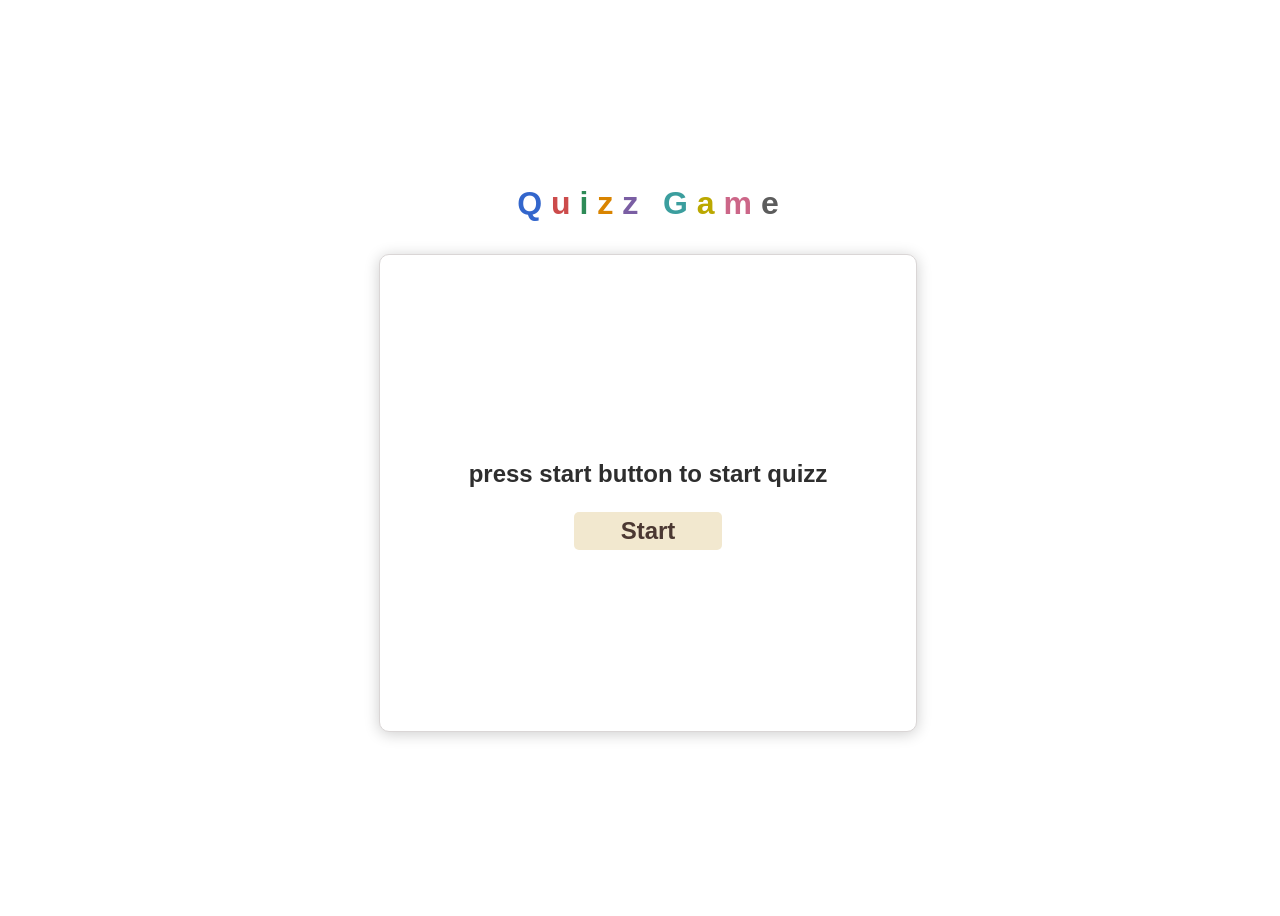
<file: index.html>
<!DOCTYPE html>
<html lang="en">
<head>
    <meta charset="UTF-8">
    <meta name="viewport" content="width=device-width, initial-scale=1.0">
    <title>Quizz</title>
    <link rel="stylesheet" href="style.css">
</head>
<body>
    <div class="quizz-title">  
        <span class="soft-blue">Q</span>
        <span class="soft-red">u</span>
        <span class="soft-green">i</span>
        <span class="soft-orange">z</span>
        <span class="soft-purple">z</span>
        <span class="soft-teal">G</span>
        <span class="soft-yellow">a</span>
        <span class="soft-pink">m</span>
        <span class="soft-gray">e</span>
    </div>
    <section class="hero-section">
        <div class="quetion-display" id ="content">
            <p>press start button to start quizz</p>
        </div>
        <div  class="start-button" id="clear">
            <button class="s-button" onclick="loadpage('questions.html');">Start</button>
        </div>
    </section>

    <script src="script.js"></script>
    
</body>
</html>
</file>
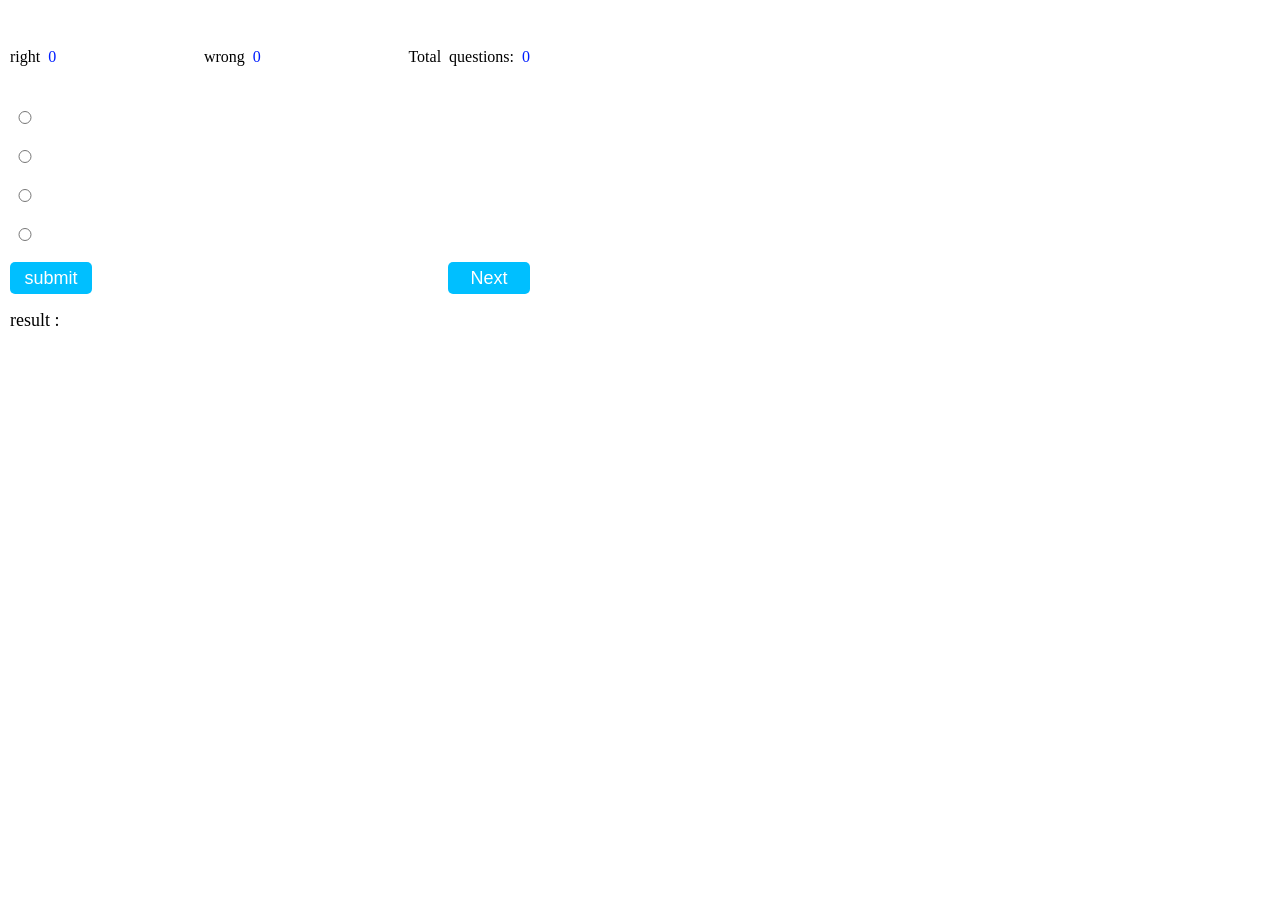
<file: questions.html>
<!DOCTYPE html>
<html lang="en">
<head>
    <meta charset="UTF-8">
    <meta name="viewport" content="width=device-width, initial-scale=1.0">
    <title>question-page</title>
    <link rel="stylesheet" href="style.css">
</head>
<body>
    <div class="quizz-container">
        <div class="scoreshow">
            <div class="scoreshow1 small">right<div class="score blue" id="score">0</div></div>
            <div class="scoreshow1 small">wrong<div class="wrong blue" id="wrong">0</div></div>
            <div class="total small">Total <span class="totle">questions:</span> <div class="total-question blue" id="total-question"> 0</div></div>
        </div>
        <div class="container" id="container">
            <div id="question" class="question"></div>
        <form id = "quizform" class="options">
            <label class="radio-icon"><input type="radio" value="0" name="option" ><span id="opt0" class="icon"></span></label>
            <label class="radio-icon"><input type="radio" value="1" name="option" ><span id="opt1" class="icon"></span></label>
            <label class="radio-icon"><input type="radio" value="2" name="option" ><span id="opt2" class="icon"></span></label>
            <label class="radio-icon"><input type="radio" value="4" name="option" ><span id="opt3" class="icon"></span></label>
        </form>
        <div class="buttons-submit-next">
            <button class="submit button-1" onclick="submitAnswer()">submit</button>
            <button class="next button-1" onclick="next()">Next</button>
        </div>
        <div class="resultshow">result : <div class="resultbox" id="result"></div>
        </div>
        
    </div>

    <script src="script.js"></script>
    
    
</body>
</html>
</file>
<file: style.css>
body{
    background-color: white;
    display: flex;
    flex-direction: column;
    align-items: center;
    justify-content: center;
    width: 100%;
    height:100vh;
    gap:32px;
}
.soft-blue    { color: #3366cc; }
.soft-red     { color: #cc4b4b; }
.soft-green   { color: #2e8b57; }
.soft-orange  { color: #d98400; }
.soft-purple  { color: #7a5ea3; }
.soft-teal    { color: #3b9e9e; padding-left:16px; }
.soft-yellow  { color: #bba800; }
.soft-pink    { color: #cc6688; }
.soft-gray    { color: #5c5c5c; }
.soft-black   { color: #1c1c1c; }
.quizz-title{
    font-size:32px;
    font-family: sans-serif;
    font-weight: 550;
}
.hero-section{
    max-width:520px;
    background-color: white;
    width:100%;
    display: flex;
    flex-direction: column;
    align-items: center;
    justify-content: center;
    height:100%;
    max-height:460px;
    border:1px solid rgb(218, 214, 214);
    border-radius:10px;
    box-shadow:0px 2px 15px rgb(205, 205, 205);
    padding:8px;
    position: relative;
}
.quetion-display{
    font-size:24px;
    font-family:sans-serif;
    font-weight: 550;
    color: #2E2E2E;
}
.s-button{
    width:148px;
    height:38px;
    font-size:24px;
    font-family: sans-serif;
    font-weight: 550;
    border: none;
    border-radius:5px;
    background-color:#F2E8CF;
    color:#4B3832;
}
.s-button:hover {
    background-color: #DDB892;
    box-shadow: 0 4px 6px rgba(75, 56, 50, 0.5);
    cursor: pointer;
}
.options{
    display: flex;
    flex-direction: column;
    gap:16px;
    font-size:20px;
}

.quizz-container{
    display: flex;
    flex-direction: column;
    gap:24px;
    max-width:520px;
    width:100%;
    position: absolute;
    left:10px;
    top:48px;
}
label{
    font-size:18px;
}
.resultshow{
    display: flex;
    font-size:18px;
}
.scoreshow{
    display: flex;
    gap:16px;
    color: rgb(0, 0, 0);
    justify-content: space-between;
    align-items: center;
    width: 100%;
}
.scoreshow1{
    display: flex;
    gap:8px;
}
.blue{
    color:rgb(0, 30, 255);
}
.total{
    display: flex;
    gap:8px;
}
.container{
    display: flex;
    flex-direction: column;
    gap:16px
}
.buttons-submit-next{
    display: flex;
    justify-content: space-between;
}
.button-1{
    width:82px;
    height:32px;
    font-size:18px;
    font-family: sans-serif;
    background-color:deepskyblue;
    border: none;
    border-radius:5px;
    cursor: pointer;
    transition: 0.2s;
    color: white;
}
.button-1:hover{
    background-color: cornflowerblue;
    color: white;
    box-shadow: 0px 4px 15px rgb(131, 172, 248);
}
.radio-icon{
    cursor: pointer;
}
.icon{
    font-size:20px;
}
input{
    color: blue;
    background-color: aqua;
    width:20px;
}
.question{
    font-size:24px;
}
@media screen and (max-width:720px){
    .quizz-container{
        max-width:380px;
        gap:32px;

    }
    .hero-section{
        max-width:380px;
    }
    .question{
        font-size:18px;
    }
    .icon{
        font-size:14px;
    }
    .totle{
        display: none;
    }
    .container{
        gap:32px;
    }

}
@media screen and (max-width:480px){
    .quizz-container{
        max-width:300px;
        gap:32px;
        overflow: hidden;
    }
    .hero-section{
        max-width:300px;
    }
    .small{
        font-size:16px;
    }

}
@media screen and (max-width:350px){
    .quizz-container{
        max-width:250px;
        gap:32px;
    }
    .hero-section{
        max-width:250px;
    }
    

}
</file>
